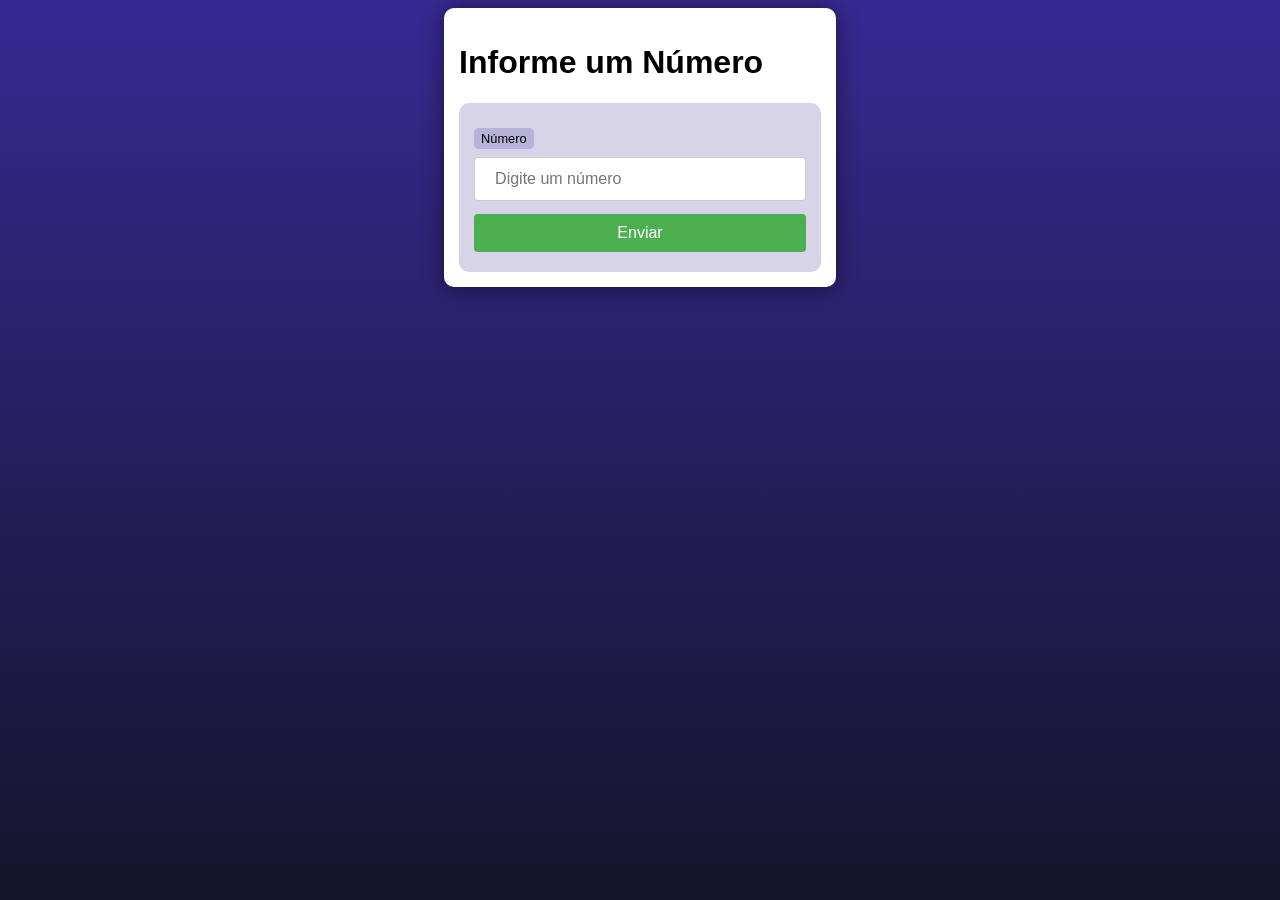
<file: Desafio001/index.html>
<!DOCTYPE html>
<html lang="pt-br">
<head>
    <meta charset="UTF-8">
    <meta name="viewport" content="width=device-width, initial-scale=1.0">
    <link rel="stylesheet" href="style.css">
    <title>Desafio Sucessor e Antecessor</title>
</head>
<body>
    <main>
        <h1>Informe um Número</h1>
        <form action="output.php" method="get">
            <label for="n">Número</label>
            <input type="number" name="n" id="n" placeholder="Digite um número" required>
            <input type="submit" value="Enviar">
        </form>
    </main>
</body>
</html>
</file>
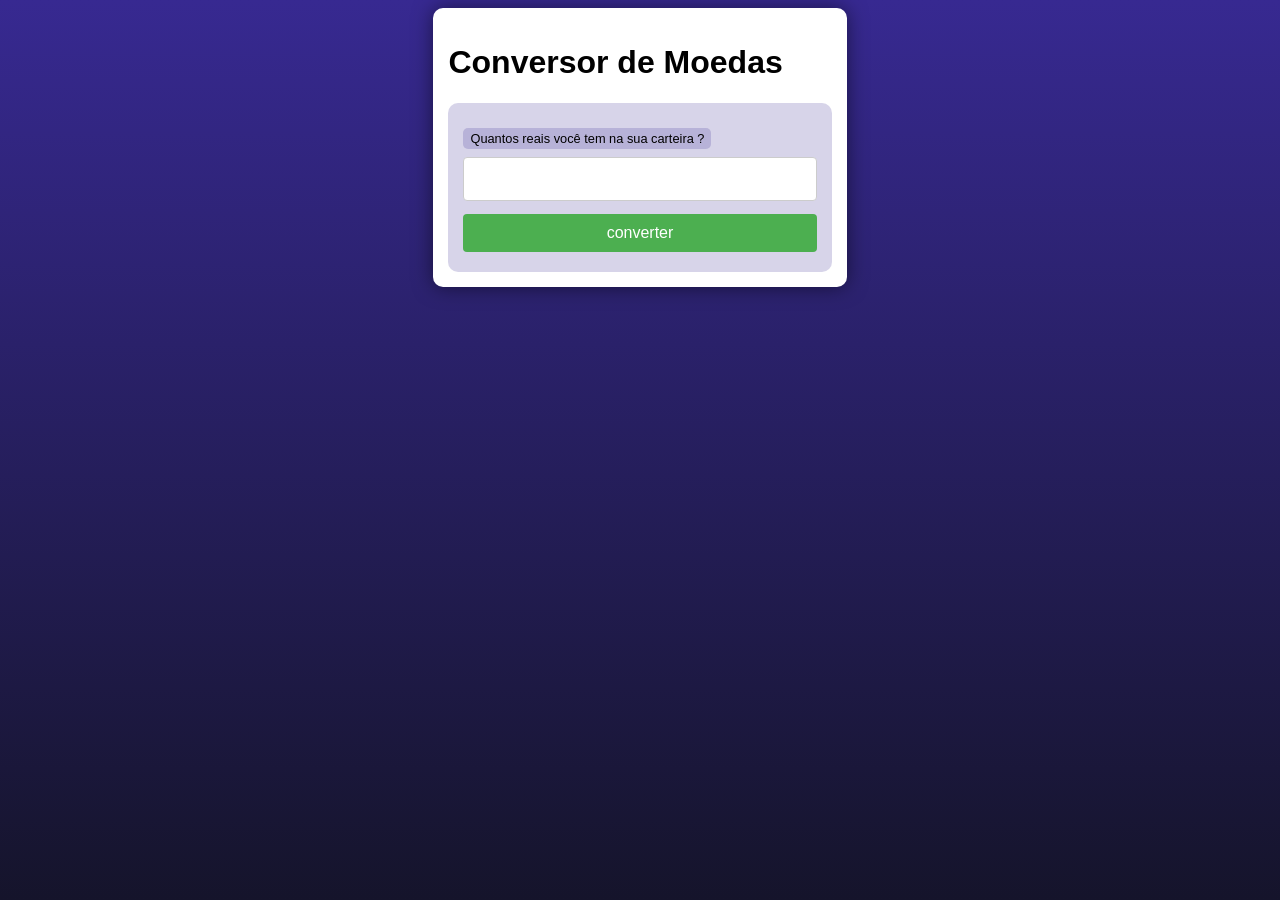
<file: Desafio003/index.html>
<!DOCTYPE html>
<html lang="pt-br">
<head>
    <meta charset="UTF-8">
    <meta name="viewport" content="width=device-width, initial-scale=1.0">
    <link rel="stylesheet" href="style.css">
    <title>Conversor de Moedas</title>
</head>
<body>

<main>
    <h1>Conversor de Moedas</h1>
    <form action="output.php">
        <label for="valor">Quantos reais você tem na sua carteira ?</label>
        <input type="number" name="valor" step="0.01">
        <input type="submit" value="converter">
    </form>
</main>
</body>
</html>
</file>
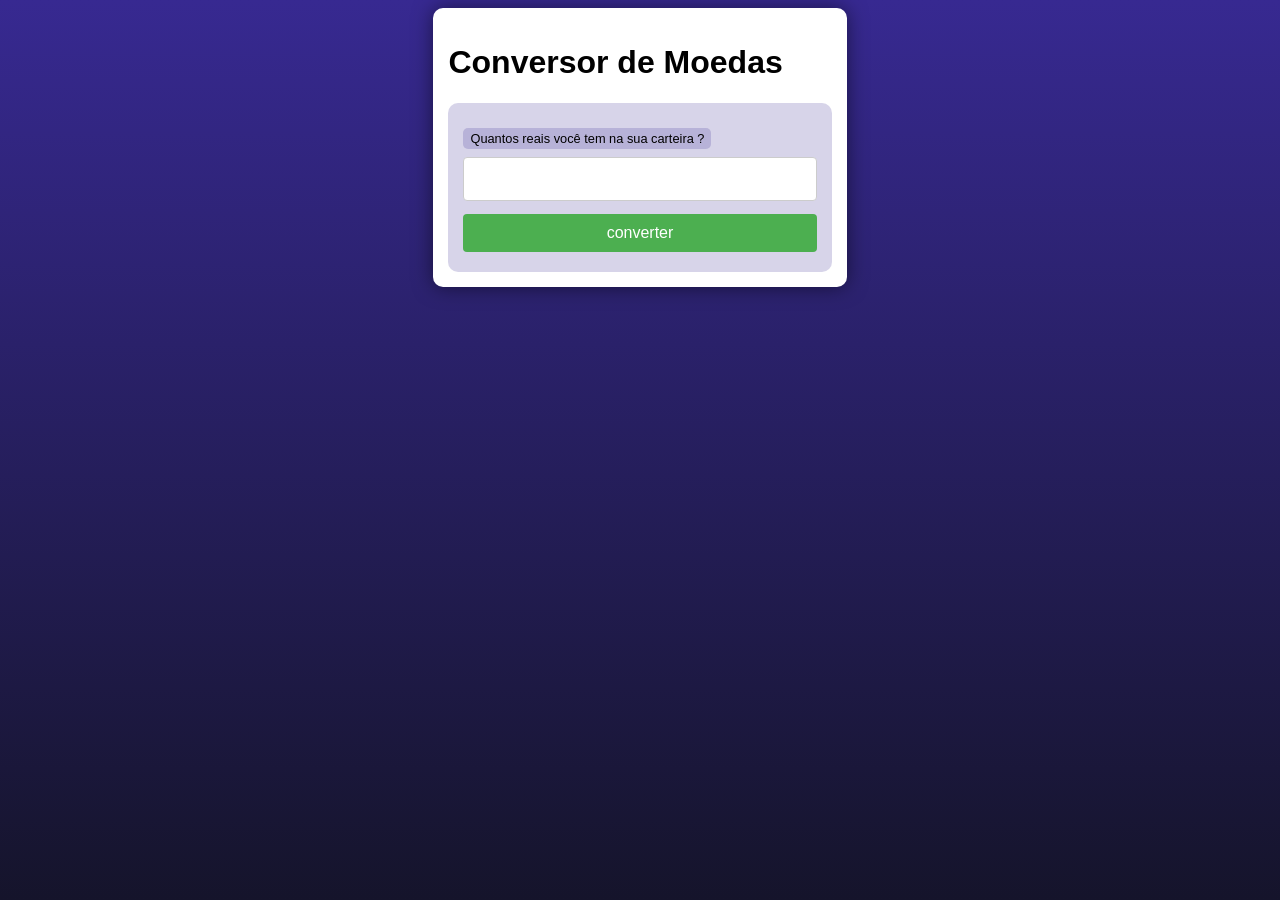
<file: Desafio004/index.html>
<!DOCTYPE html>
<html lang="pt-br">
<head>
    <meta charset="UTF-8">
    <meta name="viewport" content="width=device-width, initial-scale=1.0">
    <link rel="stylesheet" href="style.css">
    <title>Conversor de Moedas com APi</title>
</head>
<body>

<main>
    <h1>Conversor de Moedas</h1>
    <form action="output.php">
        <label for="valor">Quantos reais você tem na sua carteira ?</label>
        <input type="number" name="valor" step="0.01">
        <input type="submit" value="converter">
    </form>
</main>
</body>
</html>
</file>
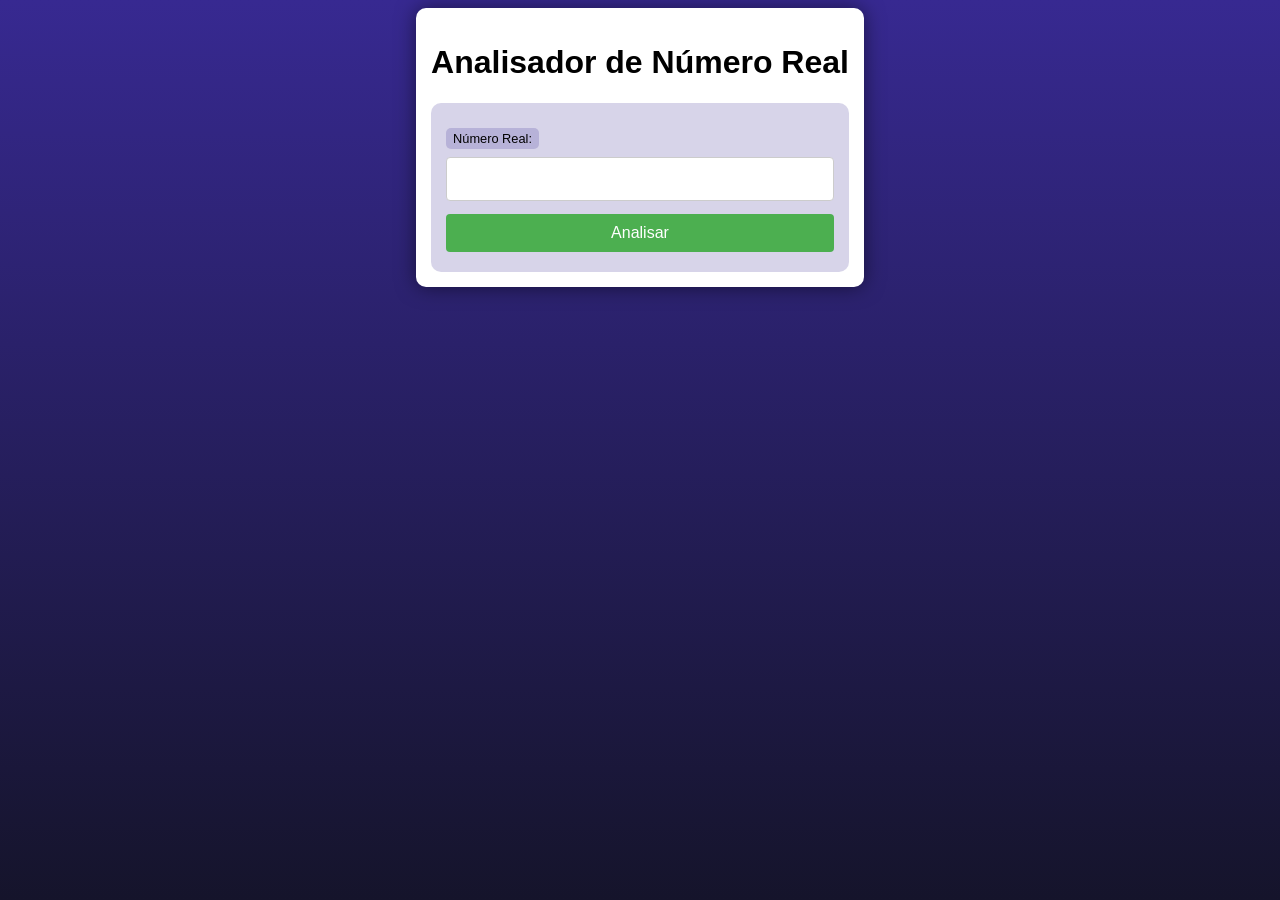
<file: Desafio005/index.html>
<!DOCTYPE html>
<html lang="pt-br">
<head>
    <meta charset="UTF-8">
    <meta name="viewport" content="width=device-width, initial-scale=1.0">
    <link rel="stylesheet" href="style.css">
    <title>Analisador de Número Real</title>
</head>
<body>
    <main>
        <h1>Analisador de Número Real</h1>
        <form action="numero.php" method="post">
            <label for="n">Número Real:</label>
            <input type="number" name="n" id="n" step="0.001">
            <input type="submit" value="Analisar">
        </form>
    </main>
</body>
</html>
</file>
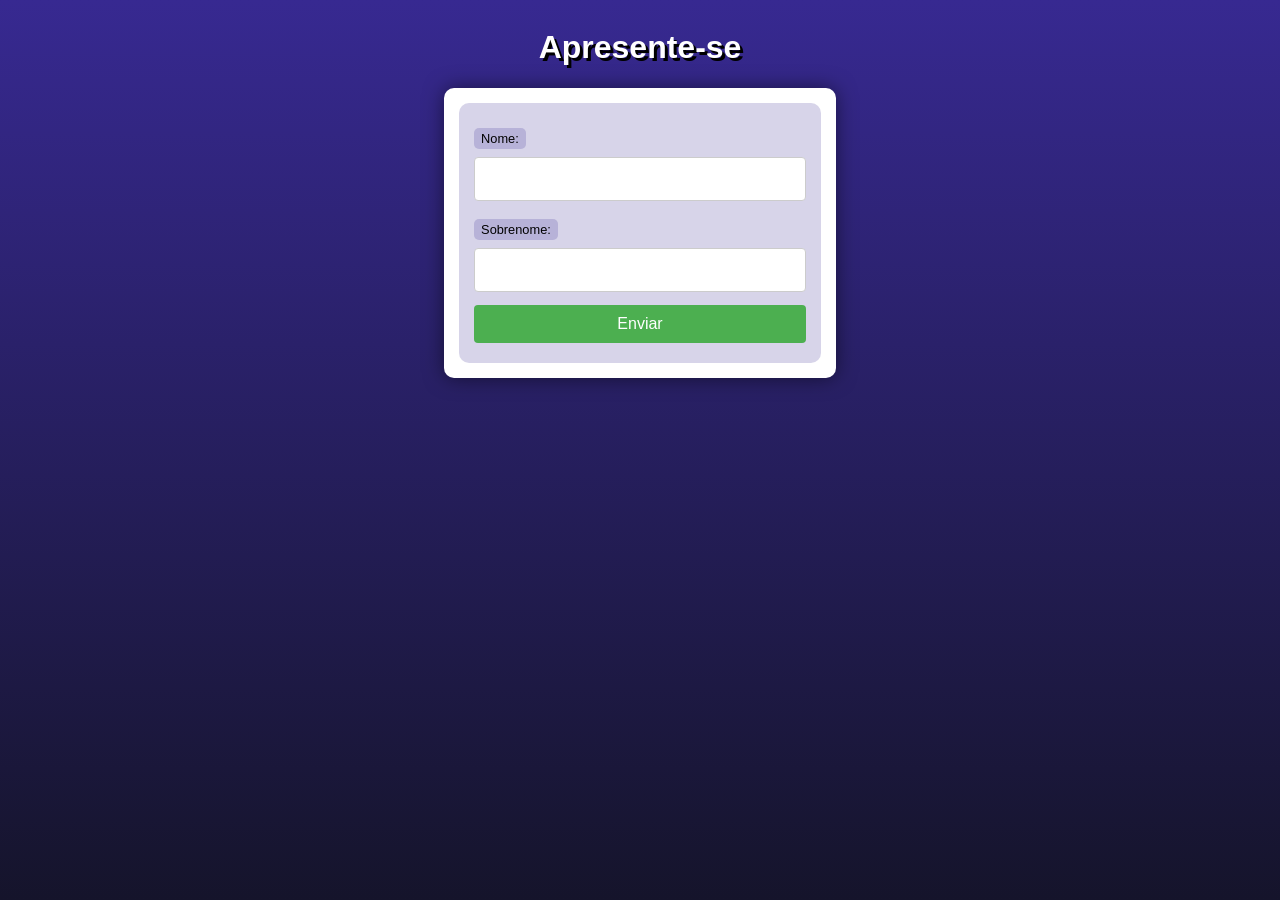
<file: ex004/index.html>
<!DOCTYPE html>
<html lang="pt-br">
<head>
    <meta charset="UTF-8">
    <meta name="viewport" content="width=device-width, initial-scale=1.0">
    <link rel="stylesheet" href="style.css">
    <title>Formularios com PHP</title>
</head>
<body>
    <header>
        <h1>Apresente-se</h1>
    </header>
    <section>
        <form action="cad.php" method="get">
            <label for="nome">Nome: </label>
            <input type="text" name="nome" id="inome">
            <label for="sobrenome">Sobrenome: </label>
            <input type="text" name="sobrenome" id="isobrenome">
            <input type="submit" value="Enviar">
        </form>

    </section>
</body>
</html>
</file>
<file: Desafio001/style.css>
@charset "UTF-8";

* {
    font-family: Verdana, Geneva, Tahoma, sans-serif;
    box-sizing: border-box;
}

/* ELEMENTOS DA INTERFACE */

body {
    background-color: #15142b;
    background-image: linear-gradient(180deg, #372991, #15142b);
    background-repeat: no-repeat;
    background-position: center center;
    background-size: cover;
    background-attachment: fixed;

    display: flex;
    flex-direction: column;
    flex-wrap: nowrap;
    justify-content: center;
    align-items: center;
}

header, main, section, article {
    max-width: 700px;
}

header > h1 {
    color: white;
    text-shadow: 3px 3px 0px black;
}

main, section, article {
    background-color: white;
    padding: 15px;
    margin-bottom: 20px;
    border-radius: 10px;
    box-shadow: 0px 0px 20px rgba(0, 0, 0, 0.502);
}

footer {
    display: block;
    width: 100vw;
    background-color: #291f6c;
    color: white;
    text-align: center;
    margin-top: auto;
    padding: 5px;
}

p {
    text-align: justify;
    line-height: 1.5em;
}

h2, h3, h4 {
    color: #372991;
    margin: 0 0 10px 0;
}

a {
    color: #15142b;
    background-color: rgba(55, 41, 145, 0.1);
    padding: 0 3px;
    font-weight: 600;
    text-decoration: none;
    border-bottom: .5px dotted #372991;
}

a:hover {
    color: #372991;
    border-bottom: 1px solid #372991;
}

/* TABELAS E LISTAS */

table {
    min-width: 400px;
    border-spacing: 0px;
    border: 0.5px solid #372991;
    margin: 10px auto;
}

table th {
    background-color: #372991;
    color: white;
    padding: 5px;
    text-align: left;
}

table td {
    padding: 5px;
}

table tr {
    background-color: rgba(55, 41, 145, 0.05);
}

table tr:nth-child(odd) {
    background-color: rgba(55, 41, 145, 0.3);
}

table.divisao {
    border: 1px solid white;
}

table.divisao td {
    background-color: white;
    padding: 20px;
    text-align: center;
    font-size: 2.5em;
}

table.divisao  tr:nth-child(1) td:nth-child(2) {
    border-bottom: 3px solid black;
    border-left: 3px solid black;
}

table.divisao tr:nth-child(2) td:nth-child(2) {
    border-left: 3px solid black;
}

table.divisao tr:nth-child(2) td:nth-child(1) {
    text-decoration: underline;
}

ul > li::marker {
    color: #372991;
}

/* ELEMENTOS DE FORMULÁRIO */

form {
    background-color: rgba(55, 41, 145, 0.2);
    padding: 15px;
    border-radius: 10px;
}

form label {
    display: block;
    width: fit-content;
    font-size: 0.8em;
    font-weight: 100;
    background-color: rgba(55, 41, 145, 0.2);
    padding: 3px 7px;
    margin-top: 10px;
    margin-bottom: 0px;
    border-radius: 5px;
}

input[type=text], [type=number], select, input[type=date], input[type=date], input[type=datetime], input[type=email], input[type=month], input[type=password], input[type=range], input[type=tel], input[type=time], input[type=week] {
    width: 100%;
    padding: 12px 20px;
    font-size: 1em;
    margin: 8px 0;
    display: inline-block;
    border: 1px solid #ccc;
    border-radius: 4px;
    box-sizing: border-box;
}
  
input[type=submit] {
    width: 100%;
    background-color: #4CAF50;
    font-size: 1em;
    color: white;
    padding: 10px 20px;
    margin: 5px 0;
    border: none;
    border-radius: 4px;
    cursor: pointer;
}
  
input[type=submit]:hover {
    background-color: #45a049;
}

input[type=reset] {
    width: 100%;
    background-color: #eb9903;
    font-size: 1em;
    color: white;
    padding: 10px 20px;
    margin: 5px 0;
    border: none;
    border-radius: 4px;
    cursor: pointer;
}

input[type=reset]:hover {
    background-color: #c27013;
}

input[type=button], button {
    width: 100%;
    background-color: #372991;
    font-size: 1em;
    color: white;
    padding: 10px 20px;
    margin: 5px 0;
    border: none;
    border-radius: 4px;
    cursor: pointer;
}

input[type=button]:hover, button:hover {
    background-color: #291f6c;
}

fieldset {
    border: 0.5px dotted #372991;
}

fieldset > legend {
    font-size: 0.8em;
    font-weight: 100;
    background-color: rgba(55, 41, 145, 0.2);
    padding: 3px 7px;
    border-radius: 5px;
}

input[type=radio] + label, input[type=checkbox] + label {
    display: inline-block;
    font-size: 1em;
    background-color: rgba(0, 0, 0, 0);
}
</file>
<file: Desafio003/style.css>
@charset "UTF-8";

* {
    font-family: Verdana, Geneva, Tahoma, sans-serif;
    box-sizing: border-box;
}

/* ELEMENTOS DA INTERFACE */

body {
    background-color: #15142b;
    background-image: linear-gradient(180deg, #372991, #15142b);
    background-repeat: no-repeat;
    background-position: center center;
    background-size: cover;
    background-attachment: fixed;

    display: flex;
    flex-direction: column;
    flex-wrap: nowrap;
    justify-content: center;
    align-items: center;
}

header, main, section, article {
    max-width: 700px;
}

header > h1 {
    color: white;
    text-shadow: 3px 3px 0px black;
}

main, section, article {
    background-color: white;
    padding: 15px;
    margin-bottom: 20px;
    border-radius: 10px;
    box-shadow: 0px 0px 20px rgba(0, 0, 0, 0.502);
}

footer {
    display: block;
    width: 100vw;
    background-color: #291f6c;
    color: white;
    text-align: center;
    margin-top: auto;
    padding: 5px;
}

p {
    text-align: justify;
    line-height: 1.5em;
}

h2, h3, h4 {
    color: #372991;
    margin: 0 0 10px 0;
}

a {
    color: #15142b;
    background-color: rgba(55, 41, 145, 0.1);
    padding: 0 3px;
    font-weight: 600;
    text-decoration: none;
    border-bottom: .5px dotted #372991;
}

a:hover {
    color: #372991;
    border-bottom: 1px solid #372991;
}

/* TABELAS E LISTAS */

table {
    min-width: 400px;
    border-spacing: 0px;
    border: 0.5px solid #372991;
    margin: 10px auto;
}

table th {
    background-color: #372991;
    color: white;
    padding: 5px;
    text-align: left;
}

table td {
    padding: 5px;
}

table tr {
    background-color: rgba(55, 41, 145, 0.05);
}

table tr:nth-child(odd) {
    background-color: rgba(55, 41, 145, 0.3);
}

table.divisao {
    border: 1px solid white;
}

table.divisao td {
    background-color: white;
    padding: 20px;
    text-align: center;
    font-size: 2.5em;
}

table.divisao  tr:nth-child(1) td:nth-child(2) {
    border-bottom: 3px solid black;
    border-left: 3px solid black;
}

table.divisao tr:nth-child(2) td:nth-child(2) {
    border-left: 3px solid black;
}

table.divisao tr:nth-child(2) td:nth-child(1) {
    text-decoration: underline;
}

ul > li::marker {
    color: #372991;
}

/* ELEMENTOS DE FORMULÁRIO */

form {
    background-color: rgba(55, 41, 145, 0.2);
    padding: 15px;
    border-radius: 10px;
}

form label {
    display: block;
    width: fit-content;
    font-size: 0.8em;
    font-weight: 100;
    background-color: rgba(55, 41, 145, 0.2);
    padding: 3px 7px;
    margin-top: 10px;
    margin-bottom: 0px;
    border-radius: 5px;
}

input[type=text], [type=number], select, input[type=date], input[type=date], input[type=datetime], input[type=email], input[type=month], input[type=password], input[type=range], input[type=tel], input[type=time], input[type=week] {
    width: 100%;
    padding: 12px 20px;
    font-size: 1em;
    margin: 8px 0;
    display: inline-block;
    border: 1px solid #ccc;
    border-radius: 4px;
    box-sizing: border-box;
}
  
input[type=submit] {
    width: 100%;
    background-color: #4CAF50;
    font-size: 1em;
    color: white;
    padding: 10px 20px;
    margin: 5px 0;
    border: none;
    border-radius: 4px;
    cursor: pointer;
}
  
input[type=submit]:hover {
    background-color: #45a049;
}

input[type=reset] {
    width: 100%;
    background-color: #eb9903;
    font-size: 1em;
    color: white;
    padding: 10px 20px;
    margin: 5px 0;
    border: none;
    border-radius: 4px;
    cursor: pointer;
}

input[type=reset]:hover {
    background-color: #c27013;
}

input[type=button], button {
    width: 100%;
    background-color: #372991;
    font-size: 1em;
    color: white;
    padding: 10px 20px;
    margin: 5px 0;
    border: none;
    border-radius: 4px;
    cursor: pointer;
}

input[type=button]:hover, button:hover {
    background-color: #291f6c;
}

fieldset {
    border: 0.5px dotted #372991;
}

fieldset > legend {
    font-size: 0.8em;
    font-weight: 100;
    background-color: rgba(55, 41, 145, 0.2);
    padding: 3px 7px;
    border-radius: 5px;
}

input[type=radio] + label, input[type=checkbox] + label {
    display: inline-block;
    font-size: 1em;
    background-color: rgba(0, 0, 0, 0);
}
</file>
<file: Desafio004/style.css>
@charset "UTF-8";

* {
    font-family: Verdana, Geneva, Tahoma, sans-serif;
    box-sizing: border-box;
}

/* ELEMENTOS DA INTERFACE */

body {
    background-color: #15142b;
    background-image: linear-gradient(180deg, #372991, #15142b);
    background-repeat: no-repeat;
    background-position: center center;
    background-size: cover;
    background-attachment: fixed;

    display: flex;
    flex-direction: column;
    flex-wrap: nowrap;
    justify-content: center;
    align-items: center;
}

header, main, section, article {
    max-width: 700px;
}

header > h1 {
    color: white;
    text-shadow: 3px 3px 0px black;
}

main, section, article {
    background-color: white;
    padding: 15px;
    margin-bottom: 20px;
    border-radius: 10px;
    box-shadow: 0px 0px 20px rgba(0, 0, 0, 0.502);
}

footer {
    display: block;
    width: 100vw;
    background-color: #291f6c;
    color: white;
    text-align: center;
    margin-top: auto;
    padding: 5px;
}

p {
    text-align: justify;
    line-height: 1.5em;
}

h2, h3, h4 {
    color: #372991;
    margin: 0 0 10px 0;
}

a {
    color: #15142b;
    background-color: rgba(55, 41, 145, 0.1);
    padding: 0 3px;
    font-weight: 600;
    text-decoration: none;
    border-bottom: .5px dotted #372991;
}

a:hover {
    color: #372991;
    border-bottom: 1px solid #372991;
}

/* TABELAS E LISTAS */

table {
    min-width: 400px;
    border-spacing: 0px;
    border: 0.5px solid #372991;
    margin: 10px auto;
}

table th {
    background-color: #372991;
    color: white;
    padding: 5px;
    text-align: left;
}

table td {
    padding: 5px;
}

table tr {
    background-color: rgba(55, 41, 145, 0.05);
}

table tr:nth-child(odd) {
    background-color: rgba(55, 41, 145, 0.3);
}

table.divisao {
    border: 1px solid white;
}

table.divisao td {
    background-color: white;
    padding: 20px;
    text-align: center;
    font-size: 2.5em;
}

table.divisao  tr:nth-child(1) td:nth-child(2) {
    border-bottom: 3px solid black;
    border-left: 3px solid black;
}

table.divisao tr:nth-child(2) td:nth-child(2) {
    border-left: 3px solid black;
}

table.divisao tr:nth-child(2) td:nth-child(1) {
    text-decoration: underline;
}

ul > li::marker {
    color: #372991;
}

/* ELEMENTOS DE FORMULÁRIO */

form {
    background-color: rgba(55, 41, 145, 0.2);
    padding: 15px;
    border-radius: 10px;
}

form label {
    display: block;
    width: fit-content;
    font-size: 0.8em;
    font-weight: 100;
    background-color: rgba(55, 41, 145, 0.2);
    padding: 3px 7px;
    margin-top: 10px;
    margin-bottom: 0px;
    border-radius: 5px;
}

input[type=text], [type=number], select, input[type=date], input[type=date], input[type=datetime], input[type=email], input[type=month], input[type=password], input[type=range], input[type=tel], input[type=time], input[type=week] {
    width: 100%;
    padding: 12px 20px;
    font-size: 1em;
    margin: 8px 0;
    display: inline-block;
    border: 1px solid #ccc;
    border-radius: 4px;
    box-sizing: border-box;
}
  
input[type=submit] {
    width: 100%;
    background-color: #4CAF50;
    font-size: 1em;
    color: white;
    padding: 10px 20px;
    margin: 5px 0;
    border: none;
    border-radius: 4px;
    cursor: pointer;
}
  
input[type=submit]:hover {
    background-color: #45a049;
}

input[type=reset] {
    width: 100%;
    background-color: #eb9903;
    font-size: 1em;
    color: white;
    padding: 10px 20px;
    margin: 5px 0;
    border: none;
    border-radius: 4px;
    cursor: pointer;
}

input[type=reset]:hover {
    background-color: #c27013;
}

input[type=button], button {
    width: 100%;
    background-color: #372991;
    font-size: 1em;
    color: white;
    padding: 10px 20px;
    margin: 5px 0;
    border: none;
    border-radius: 4px;
    cursor: pointer;
}

input[type=button]:hover, button:hover {
    background-color: #291f6c;
}

fieldset {
    border: 0.5px dotted #372991;
}

fieldset > legend {
    font-size: 0.8em;
    font-weight: 100;
    background-color: rgba(55, 41, 145, 0.2);
    padding: 3px 7px;
    border-radius: 5px;
}

input[type=radio] + label, input[type=checkbox] + label {
    display: inline-block;
    font-size: 1em;
    background-color: rgba(0, 0, 0, 0);
}
</file>
<file: Desafio005/style.css>
@charset "UTF-8";

* {
    font-family: Verdana, Geneva, Tahoma, sans-serif;
    box-sizing: border-box;
}

/* ELEMENTOS DA INTERFACE */

body {
    background-color: #15142b;
    background-image: linear-gradient(180deg, #372991, #15142b);
    background-repeat: no-repeat;
    background-position: center center;
    background-size: cover;
    background-attachment: fixed;

    display: flex;
    flex-direction: column;
    flex-wrap: nowrap;
    justify-content: center;
    align-items: center;
}

header, main, section, article {
    max-width: 700px;
}

header > h1 {
    color: white;
    text-shadow: 3px 3px 0px black;
}

main, section, article {
    background-color: white;
    padding: 15px;
    margin-bottom: 20px;
    border-radius: 10px;
    box-shadow: 0px 0px 20px rgba(0, 0, 0, 0.502);
}

footer {
    display: block;
    width: 100vw;
    background-color: #291f6c;
    color: white;
    text-align: center;
    margin-top: auto;
    padding: 5px;
}

p {
    text-align: justify;
    line-height: 1.5em;
}

h2, h3, h4 {
    color: #372991;
    margin: 0 0 10px 0;
}

a {
    color: #15142b;
    background-color: rgba(55, 41, 145, 0.1);
    padding: 0 3px;
    font-weight: 600;
    text-decoration: none;
    border-bottom: .5px dotted #372991;
}

a:hover {
    color: #372991;
    border-bottom: 1px solid #372991;
}

/* TABELAS E LISTAS */

table {
    min-width: 400px;
    border-spacing: 0px;
    border: 0.5px solid #372991;
    margin: 10px auto;
}

table th {
    background-color: #372991;
    color: white;
    padding: 5px;
    text-align: left;
}

table td {
    padding: 5px;
}

table tr {
    background-color: rgba(55, 41, 145, 0.05);
}

table tr:nth-child(odd) {
    background-color: rgba(55, 41, 145, 0.3);
}

table.divisao {
    border: 1px solid white;
}

table.divisao td {
    background-color: white;
    padding: 20px;
    text-align: center;
    font-size: 2.5em;
}

table.divisao  tr:nth-child(1) td:nth-child(2) {
    border-bottom: 3px solid black;
    border-left: 3px solid black;
}

table.divisao tr:nth-child(2) td:nth-child(2) {
    border-left: 3px solid black;
}

table.divisao tr:nth-child(2) td:nth-child(1) {
    text-decoration: underline;
}

ul > li::marker {
    color: #372991;
}

/* ELEMENTOS DE FORMULÁRIO */

form {
    background-color: rgba(55, 41, 145, 0.2);
    padding: 15px;
    border-radius: 10px;
}

form label {
    display: block;
    width: fit-content;
    font-size: 0.8em;
    font-weight: 100;
    background-color: rgba(55, 41, 145, 0.2);
    padding: 3px 7px;
    margin-top: 10px;
    margin-bottom: 0px;
    border-radius: 5px;
}

input[type=text], [type=number], select, input[type=date], input[type=date], input[type=datetime], input[type=email], input[type=month], input[type=password], input[type=range], input[type=tel], input[type=time], input[type=week] {
    width: 100%;
    padding: 12px 20px;
    font-size: 1em;
    margin: 8px 0;
    display: inline-block;
    border: 1px solid #ccc;
    border-radius: 4px;
    box-sizing: border-box;
}
  
input[type=submit] {
    width: 100%;
    background-color: #4CAF50;
    font-size: 1em;
    color: white;
    padding: 10px 20px;
    margin: 5px 0;
    border: none;
    border-radius: 4px;
    cursor: pointer;
}
  
input[type=submit]:hover {
    background-color: #45a049;
}

input[type=reset] {
    width: 100%;
    background-color: #eb9903;
    font-size: 1em;
    color: white;
    padding: 10px 20px;
    margin: 5px 0;
    border: none;
    border-radius: 4px;
    cursor: pointer;
}

input[type=reset]:hover {
    background-color: #c27013;
}

input[type=button], button {
    width: 100%;
    background-color: #372991;
    font-size: 1em;
    color: white;
    padding: 10px 20px;
    margin: 5px 0;
    border: none;
    border-radius: 4px;
    cursor: pointer;
}

input[type=button]:hover, button:hover {
    background-color: #291f6c;
}

fieldset {
    border: 0.5px dotted #372991;
}

fieldset > legend {
    font-size: 0.8em;
    font-weight: 100;
    background-color: rgba(55, 41, 145, 0.2);
    padding: 3px 7px;
    border-radius: 5px;
}

input[type=radio] + label, input[type=checkbox] + label {
    display: inline-block;
    font-size: 1em;
    background-color: rgba(0, 0, 0, 0);
}
</file>
<file: ex004/style.css>
@charset "UTF-8";

* {
    font-family: Verdana, Geneva, Tahoma, sans-serif;
    box-sizing: border-box;
}

/* ELEMENTOS DA INTERFACE */

body {
    background-color: #15142b;
    background-image: linear-gradient(180deg, #372991, #15142b);
    background-repeat: no-repeat;
    background-position: center center;
    background-size: cover;
    background-attachment: fixed;

    display: flex;
    flex-direction: column;
    flex-wrap: nowrap;
    justify-content: center;
    align-items: center;
}

header, main, section, article {
    max-width: 700px;
}

header > h1 {
    color: white;
    text-shadow: 3px 3px 0px black;
}

main, section, article {
    background-color: white;
    padding: 15px;
    margin-bottom: 20px;
    border-radius: 10px;
    box-shadow: 0px 0px 20px rgba(0, 0, 0, 0.502);
}

footer {
    display: block;
    width: 100vw;
    background-color: #291f6c;
    color: white;
    text-align: center;
    margin-top: auto;
    padding: 5px;
}

p {
    text-align: justify;
    line-height: 1.5em;
}

h2, h3, h4 {
    color: #372991;
    margin: 0 0 10px 0;
}

a {
    color: #15142b;
    background-color: rgba(55, 41, 145, 0.1);
    padding: 0 3px;
    font-weight: 600;
    text-decoration: none;
    border-bottom: .5px dotted #372991;
}

a:hover {
    color: #372991;
    border-bottom: 1px solid #372991;
}

/* TABELAS E LISTAS */

table {
    min-width: 400px;
    border-spacing: 0px;
    border: 0.5px solid #372991;
    margin: 10px auto;
}

table th {
    background-color: #372991;
    color: white;
    padding: 5px;
    text-align: left;
}

table td {
    padding: 5px;
}

table tr {
    background-color: rgba(55, 41, 145, 0.05);
}

table tr:nth-child(odd) {
    background-color: rgba(55, 41, 145, 0.3);
}

table.divisao {
    border: 1px solid white;
}

table.divisao td {
    background-color: white;
    padding: 20px;
    text-align: center;
    font-size: 2.5em;
}

table.divisao  tr:nth-child(1) td:nth-child(2) {
    border-bottom: 3px solid black;
    border-left: 3px solid black;
}

table.divisao tr:nth-child(2) td:nth-child(2) {
    border-left: 3px solid black;
}

table.divisao tr:nth-child(2) td:nth-child(1) {
    text-decoration: underline;
}

ul > li::marker {
    color: #372991;
}

/* ELEMENTOS DE FORMULÁRIO */

form {
    background-color: rgba(55, 41, 145, 0.2);
    padding: 15px;
    border-radius: 10px;
}

form label {
    display: block;
    width: fit-content;
    font-size: 0.8em;
    font-weight: 100;
    background-color: rgba(55, 41, 145, 0.2);
    padding: 3px 7px;
    margin-top: 10px;
    margin-bottom: 0px;
    border-radius: 5px;
}

input[type=text], [type=number], select, input[type=date], input[type=date], input[type=datetime], input[type=email], input[type=month], input[type=password], input[type=range], input[type=tel], input[type=time], input[type=week] {
    width: 100%;
    padding: 12px 20px;
    font-size: 1em;
    margin: 8px 0;
    display: inline-block;
    border: 1px solid #ccc;
    border-radius: 4px;
    box-sizing: border-box;
}
  
input[type=submit] {
    width: 100%;
    background-color: #4CAF50;
    font-size: 1em;
    color: white;
    padding: 10px 20px;
    margin: 5px 0;
    border: none;
    border-radius: 4px;
    cursor: pointer;
}
  
input[type=submit]:hover {
    background-color: #45a049;
}

input[type=reset] {
    width: 100%;
    background-color: #eb9903;
    font-size: 1em;
    color: white;
    padding: 10px 20px;
    margin: 5px 0;
    border: none;
    border-radius: 4px;
    cursor: pointer;
}

input[type=reset]:hover {
    background-color: #c27013;
}

input[type=button], button {
    width: 100%;
    background-color: #372991;
    font-size: 1em;
    color: white;
    padding: 10px 20px;
    margin: 5px 0;
    border: none;
    border-radius: 4px;
    cursor: pointer;
}

input[type=button]:hover, button:hover {
    background-color: #291f6c;
}

fieldset {
    border: 0.5px dotted #372991;
}

fieldset > legend {
    font-size: 0.8em;
    font-weight: 100;
    background-color: rgba(55, 41, 145, 0.2);
    padding: 3px 7px;
    border-radius: 5px;
}

input[type=radio] + label, input[type=checkbox] + label {
    display: inline-block;
    font-size: 1em;
    background-color: rgba(0, 0, 0, 0);
}
</file>
